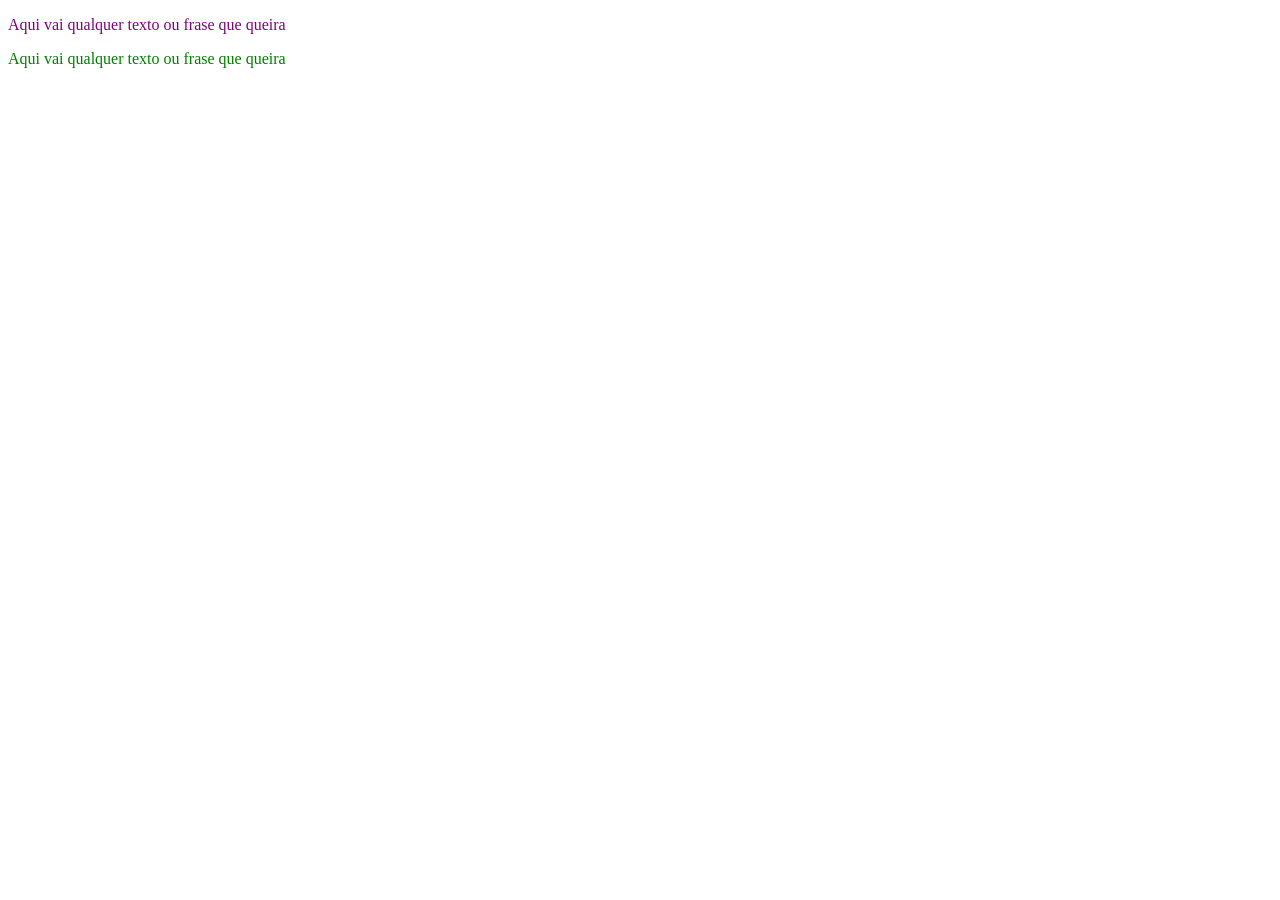
<file: index.html>
<!DOCTYPE html>

<html lang ="pt-br">

    <head>

        <meta charset ="utf-8">

        <meta name ="author" content="manu">

        <meta name ="viewport" content ="width=device-width,initial-scale=1"/>

        <link rel ="shortcut icon" type ="image/x-icon" href ="./images/favicon.ico">

        <link rel ="stylesheet" type ="text/css" href ="./index.css">

        <script src="./index.js"></script>

        <title>naruto uzumaki</title>

    </head>

    <body>

      
<p id = "pr1" onclick = "mudar_pr1 () ">Aqui vai qualquer texto ou frase que queira<p/>


  
  <p id = "pr2" onmouseenter = "mudar_pr2 () ">Aqui vai qualquer texto ou frase que queira<p/>

     
    </body>

</html>
</file>
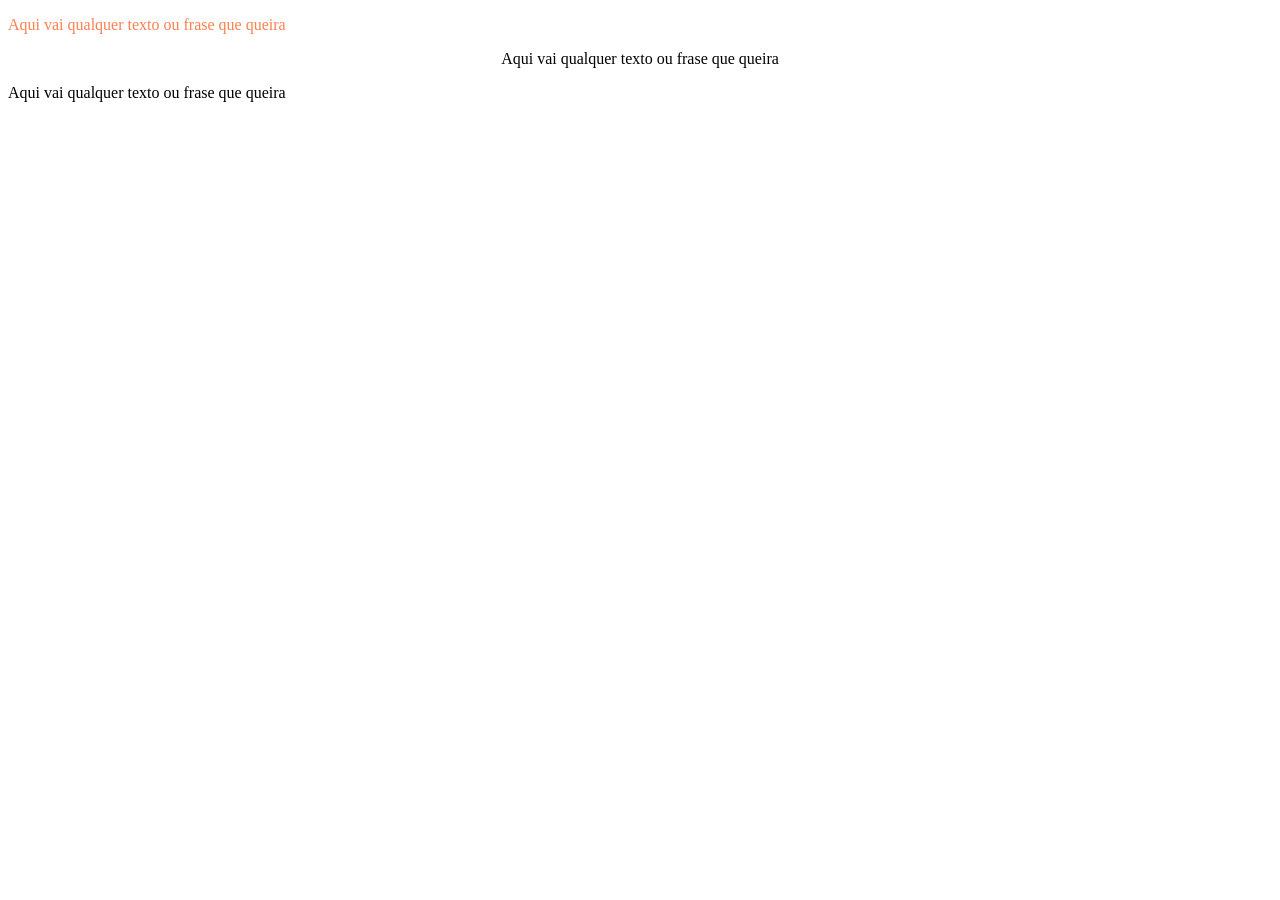
<file: paragrafos.html>
<!DOCTYPE html>

<html lang ="pt-br">

    <head>

        <meta charset ="utf-8">

        <meta name ="author" content ="Seu nome aqui">

        <meta name ="viewport" content ="width=device-width,initial-scale=1"/>

        <link rel ="shortcut icon" type ="image/x-icon" href ="./images/favicon.ico">

        <link rel ="stylesheet" type ="text/css" href ="./paragrafos.css">

        <script src ="./paragrafos.js"></script>

        <title>Coloque aqui um título para sua página</title>

    </head>

    <body>

        <p id = "p1" onclick = "mudar_cor_p1()">Aqui vai qualquer texto ou frase que queira</p>
        <p id = "p2" onclick = "mudar_alinhamento_p2()">Aqui vai qualquer texto ou frase que queira</p>
        <p id = "p3" onclick = "mudar_tamanho_p3()">Aqui vai qualquer texto ou frase que queira</p>



    </body>

</html>
</file>
<file: index.css>
#pr1{

    color: purple;

}

#pr2{

    color: green;

}
</file>
<file: paragrafos.css>
#p1{
    color:coral;
}

#p2{

    text-align:center;

}
#p3{

    font: size 2.5em;
}
</file>
